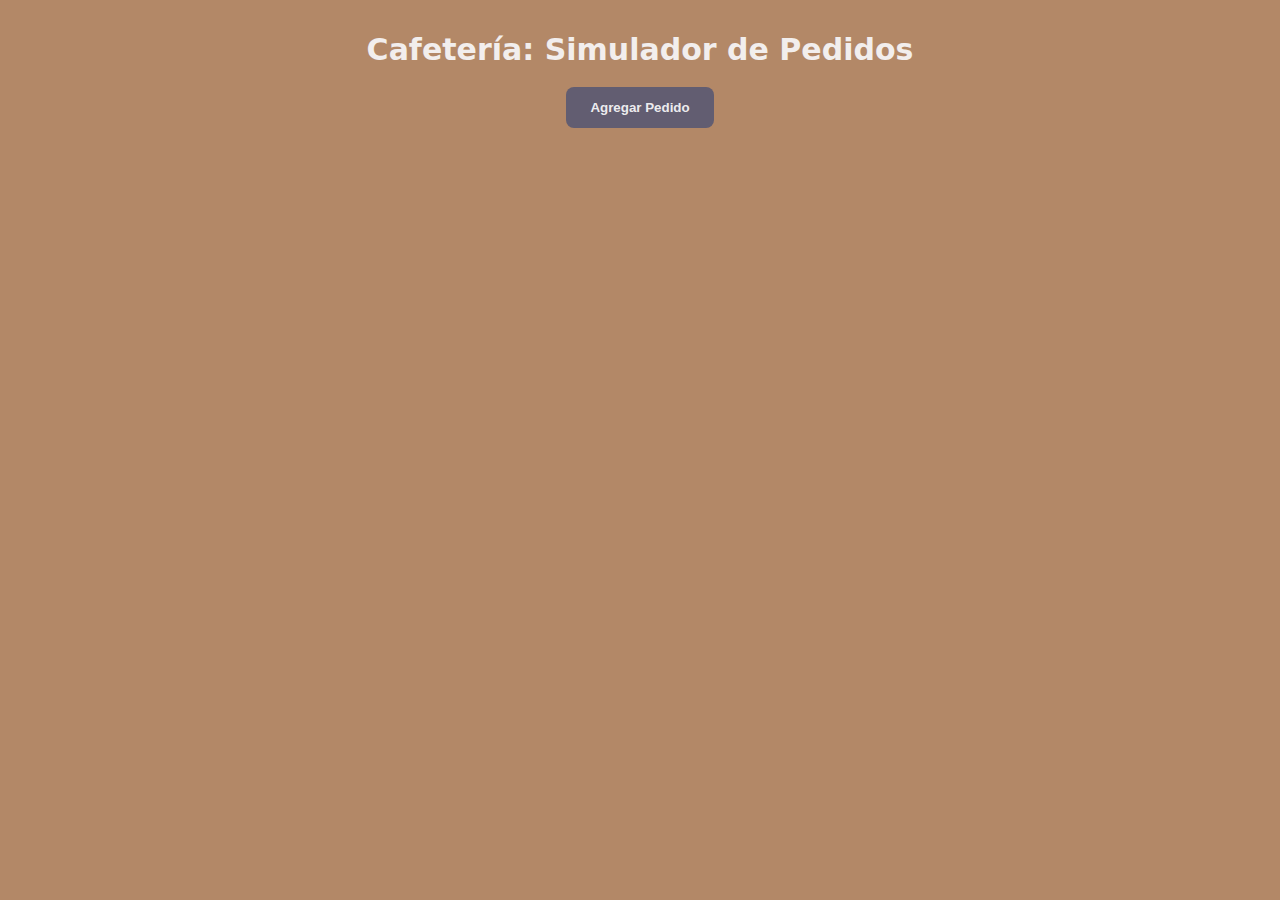
<file: Proyecto/proy1/index.html>
<!DOCTYPE html>
<html lang="en">
<head>
    <meta charset="UTF-8">
    <meta name="viewport" content="width=device-width, initial-scale=1.0">
    <title>Simulador de Pedidos</title>
    <link rel="stylesheet" href="style.css">
    
</head>
<body>
    <main class="container">
        <h1>Cafetería: Simulador de Pedidos</h1>
        <button id="addOrderBtn">Agregar Pedido</button>
        <ul id="orderList"></ul>
    </main>
    <script src="cafeteria.js"></script>
</body>
</html>
</file>
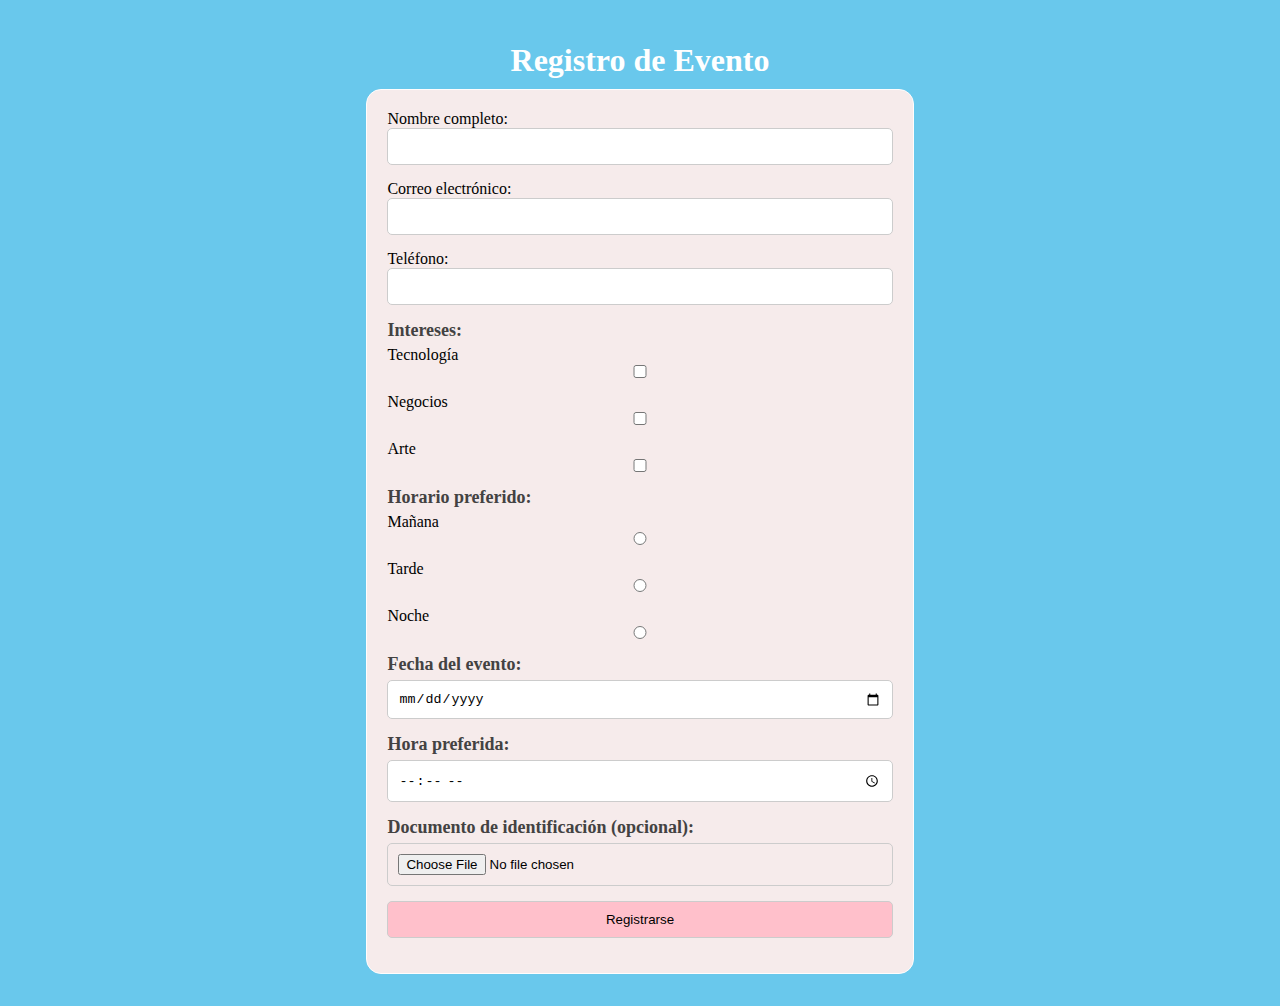
<file: Proyecto/proy5/index.html>
<!DOCTYPE html>
<html lang="en">
<head>
  <meta charset="UTF-8">
  <meta name="viewport" content="width=device-width, initial-scale=1.0">
  <title>Registro de Eventos</title>
  <link rel="stylesheet" href="style.css">
</head>
<body>
  <h1>Registro de Evento</h1>
  <form id="registroEvento">
    <label for="nombre">Nombre completo:</label>
    <input type="text" id="nombre" name="nombre" required>

    <label for="correo">Correo electrónico:</label>
    <input type="email" id="correo" name="correo" required>

    <label for="telefono">Teléfono:</label>
    <input type="tel" id="telefono" name="telefono" required>
 
    <label class="titulos">Intereses:</label>
    <label> Tecnología <input type="checkbox" name="intereses" value="tecnología"></label>
    <label> Negocios <input type="checkbox" name="intereses" value="negocios"></label>
    <label> Arte <input type="checkbox" name="intereses" value="arte"></label>
    

    <label class="titulos">Horario preferido:</label>
    
    <label> Mañana <input type="radio" name="horario" value="mañana" required> </label>
    <label> Tarde <input type="radio" name="horario" value="tarde"></label>
    <label> Noche <input type="radio" name="horario" value="noche"> </label>

    <label class="titulos" for="fecha">Fecha del evento:</label>
    <input type="date" id="fecha" min="2025-01-01" max="2026-12-31" name="fecha" required>

    <label class="titulos" for="hora">Hora preferida:</label>
    <input type="time" id="hora" name="hora" required>

    <label class="titulos" for="archivo">Documento de identificación (opcional):</label>
    <input type="file" id="archivo" name="archivo">

    <button class="btn" type="submit">Registrarse</button>
  </form>
  
  <script src="formulario.js"></script>
</body>
</html>
</file>
<file: Proyecto/proy1/style.css>
:root {
    --primary: #B38867;
    --secundary: #625D71;
    --radius: .5rem;
    --title: #f2eeed;
    --card-bg: #F3E9DC;
    --list-text: #111111;
    --preparando-bg: #895737;
    --preparando-text: #F7EBD3;
    --completado-bg: #5E3023;
    --completado-text: #FFDBAF;
    font-family: system-ui, sans-serif;

}
 
*,
*::before,
*::after {
    box-sizing: border-box;
    margin: 0;
    padding: 0;
}

body {
    display: flex;
    flex-direction: column;
    align-items: center;
    margin: auto;
    height: auto;
    background-color: var(--primary);
    padding: 2rem;
}

/* --------  Layout principal  -------- */
.container {
    text-align: center;
}

h1 {
    font-size: 30px;
    font-weight: bold;
    color: var(--title);
    margin-bottom: 20px;
}

#addOrderBtn{
    background: var(--secundary);
    color: #ffffffe6;
    padding: .8rem 1.5rem;
    border: none;
    border-radius: var(--radius);
    font-weight: 550;
    cursor: pointer;
    transition: opacity 0.2s;
}

button:hover {
    opacity: 0.9;
}

ul {
    list-style: none;
    display: flex;
    gap: 0.8rem;
    flex-direction: column;
    margin-top: 10%;
    justify-content: center;
}

li {
    background: var(--card-bg);
    color: var(--list-text);
    padding: 0.8rem 0.6rem;
    border-radius: var(--radius);
    font-size: .85rem;
    font-weight: 600;
    transition: background 0.3s, color 0.3s;
}

.preparando {
    background-color: var(--preparando-bg);
    color: var(--preparando-text);
    animation: pulse 1s infinite;
}

.completado {
    background-color: var(--completado-bg);
    color: var(--completado-text);
}

@keyframes pulse {
    0% { transform: scale(1); }
    50% { transform: scale(1.03); }
    100% { transform: scale(1); }
}
</file>
<file: Proyecto/proy5/style.css>
:root {
    --primary: #f6ebeb;
    --radius: 1rem;
    --title: #fff; 
    --color: #69C8ECFF;
    --segundosTitulos: #434242;
    font-family: 'Times New Roman', Times, serif;

}
*,
*::before,
*::after {
    box-sizing: border-box;
    margin: 0;
    padding: 0;
}

body {
    display: flex;
    flex-direction: column;
    align-items: center;
    margin: auto;
    height: auto;
    background-color: var(--color);
    padding: 2rem;
} 

h1{ 
  color: var(--title);
  margin: 10px;
}


form {
  width: 45%;
  margin: auto;
  padding: 20px;
  background-color: var(--primary);
  border: 1px solid #fffdfd;
  border-radius: 15px;
}

label {
  display: block;
}

.titulos{
  font-weight: bold;
  color: var(--segundosTitulos);
  font-size: large;
  margin-bottom: 5px;

}


input, select, button {
  width: 100%;
  margin-bottom: 15px;
  padding: 10px;
  border: 1px solid #ccc;
  border-radius: 5px;
}

.btn{
  background-color: pink;
}
</file>
